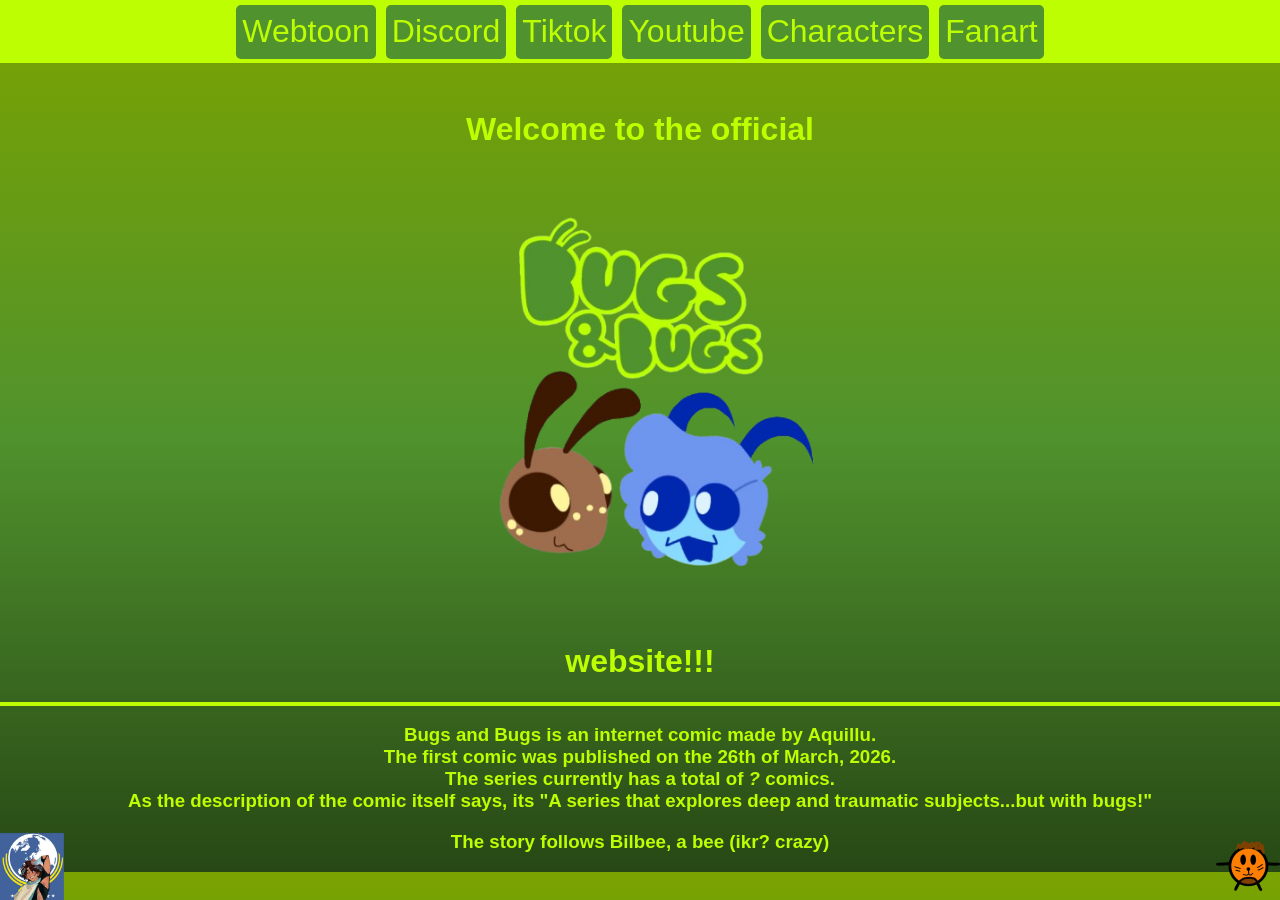
<file: index.html>
<!DOCTYPE html>
<html lang="en">
<head>
    <meta charset="UTF-8">
    <meta name="viewport" content="width=device-width, initial-scale=1.0">
    <title>Bugs & Bugs</title>
    <link rel="shortcut icon" href="bilbee.ico" type="image/x-icon">
    <link rel="stylesheet" href="style.css">
</head>
<body>
    <nav class="container"><div class="linkContainer"><button><a href="https://www.webtoons.com/en/canvas/bugs-bugs/list?title_no=1139195" target="_blank">Webtoon</a></button><button><a href="https://discord.gg/3JQZVB4ckS"  target="_blank">Discord</a></button><button><a href="https://www.tiktok.com/@aquillu1?is_from_webapp=1&sender_device=pc" target="_blank">Tiktok</a></button><button><a href="https://www.youtube.com/@Aquillu" target="_blank">Youtube</a></button><button><a href="characters.html">Characters</a></button><button><a href="fanart.html">Fanart</a></button></div></nav>
    <button class="hamburger" id="hamburger"><h1 class="lightback" id="ham">≡</h1></button>
    <div class="hamburgerMenu hidden" id="hamburgerMenu"><button><a href="https://www.webtoons.com/en/canvas/bugs-bugs/list?title_no=1139195" target="_blank">Webtoon</a></button><button><a href="https://discord.gg/3JQZVB4ckS" target="_blank">Discord</a></button><button><a href="https://www.tiktok.com/@aquillu1?is_from_webapp=1&sender_device=pc" target="_blank">Tiktok</a></button><button><a href="https://www.youtube.com/@Aquillu" target="_blank">Youtube</a></button><button><a href="characters.html">Characters</a></button><button><a href="fanart.html">Fanart</a></button></div>
    <center>
        <h1>Welcome to the official </h1>
        <img src="images/logo.png" alt="logo" class="logo">
        <h1>website!!!</h1>
        <hr>
        <h3>
            <p>
                Bugs and Bugs is an internet comic made by Aquillu.<br>
                The first comic was published on the 26th of March, 2026.<br>
                The series currently has a total of <i id="comicCount">Loading...</i> comics.<br>
                As the description of the comic itself says, its "A series that explores deep and traumatic subjects...but with bugs!"<br>
            </p>
            <p>
                The story follows Bilbee, a bee (ikr? crazy)<br>
            </p>
        </h3>
    </center>
    <img src="images/choei.png" alt="choei" class="choei" id="choei">
    <img src="images/casey.JPG" alt="casey" class="casey" id="casey">
    <script src="script.js"></script>
</body>
</html>
</file>
<file: style.css>
html {
    scroll-behavior: smooth;
}
body {
    color: rgba(189, 254, 2);
    background-image: linear-gradient(rgb(122, 163, 0), rgba(80, 146, 45), rgb(39, 72, 21));
    margin: 0;
    font-family: sans-serif;
}
center {
    padding-top: 10vh;
}
hr {
    border: 2px, solid, rgba(189, 254, 2);
}
.logo {
    width: 35vw;   
}
.container {
    color: rgba(80, 146, 45);
    background-color: rgba(189, 254, 2);
    width: 100vw;
    height: 7vh;
    display: flex;
    justify-content: center;
    align-items: center;
    position: fixed;
}
.hamburger {
    background-color: transparent;
    position: absolute;
    right: 5px;
    display: none;
    width: 8vw;
    font-size: 3vw;
}
.hamburgerMenu {
  position: fixed;
  top: 0px;
  right: 0px;
  z-index: 1;
  background: black;
  opacity: 0.9;
  height: 100%;
  width: 100%;
  display: flex;
  flex-direction: column;
}
button {
    height: 6vh;
    border: none;
    border-radius: 5px;
    background-color: rgba(80, 146, 45);
    margin: 5px;
    transition: background 0.25s;
}
button:hover {
    transition: 0.25s;
    background: rgb(99, 180, 55);
}
button:focus {
  background: rgb(99, 180, 55);
  transition: none;
}
a {
    color: rgba(189, 254, 2);
    text-decoration: none;
    font-size: xx-large;
}
.characters {
    display: flex;
    justify-content: space-evenly;
    flex-wrap: wrap;
}
.imageCharacters {
    width: 40vw;
}
.imageFan {
    height: 50vh;
}
.hidden {
    display: none;
}
.darkcol {
    color: rgba(80, 146, 45);
}
.darkback {
    background-color: rgba(80, 146, 45);
}
.lightcol {
    color: rgba(189, 254, 2);
}
.lightback {
    background-color: rgba(189, 254, 2);
}
.choei {
    width: 5vw;
    position: fixed;
    bottom: 0px;
    right: 0px;
}
.choei:hover {
    width: 20vw;
    bottom: -10%;
    right: -7%;
}
.casey {
    width: 5vw;
    position: fixed;
    bottom: 0px;
    left: 0px;
}
.casey:hover {
    transition: all 450s ease-out;
    transform: rotate(360deg);
}

@media only screen and (max-width: 870px) {
    .container {
        display: none;
    }
    .hamburger {
        display: unset;
    }
    .logo {
        width: 70vw;   
    }
    .choei {
        width: 15vw;
        position: fixed;
        bottom: 0px;
        right: 0px;
    }
    .choei:hover {
        width: 15vw;
        bottom: 0%;
        right: 0%;
    }
    .casey {
        width: 15vw;
        position: fixed;
        bottom: 0px;
        left: 0px;
    }
}
</file>
